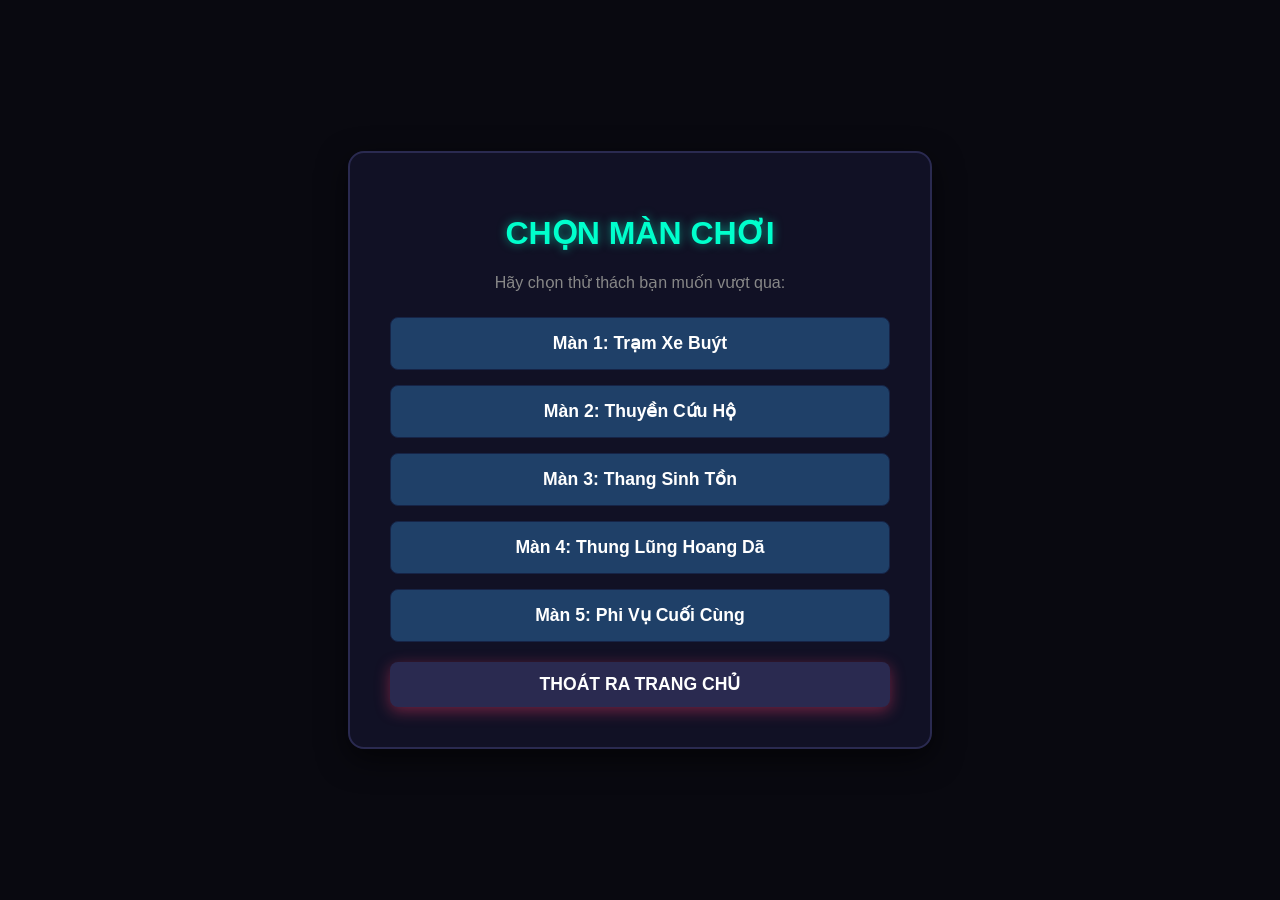
<file: game 1/index.html>
<!DOCTYPE html>
<html lang="vi">
<head>
    <meta charset="UTF-8">
    <meta name="viewport" content="width=device-width, initial-scale=1.0">
    <title>Tick-Tock Survival</title>
    <link rel="stylesheet" href="style.css">
</head>
<body>

    <div class="level-menu-container" id="level-menu" style="display: none;">
        <h1 style="color: #00ffcc; text-shadow: 0 0 10px rgba(0,255,204,0.5);">CHỌN MÀN CHƠI</h1>
        <p style="color: #888;">Hãy chọn thử thách bạn muốn vượt qua:</p>
        <div class="level-grid">
            <button class="level-btn" onclick="selectLevel(1)">Màn 1: Trạm Xe Buýt</button>
            <button class="level-btn" onclick="selectLevel(2)">Màn 2: Thuyền Cứu Hộ</button>
            <button class="level-btn" onclick="selectLevel(3)">Màn 3: Thang Sinh Tồn</button>
            <button class="level-btn" onclick="selectLevel(4)">Màn 4: Thung Lũng Hoang Dã</button>
            <button class="level-btn" onclick="selectLevel(5)">Màn 5: Phi Vụ Cuối Cùng</button>
        </div>
        <button class="action-btn" style="background: #2a2a50; margin-top: 20px; width: 100%;" onclick="window.location.href='../index.html'">THOÁT RA TRANG CHỦ</button>
    </div>

    <div id="game-play-zone">
        <div class="timer-box">
            <div class="stage-name" id="stage-title">MÀN 1: CƠN MƯA TẠI TRẠM XE BUÝT</div>
            <div class="countdown-text" id="time-left">17:00</div>
            <div class="progress-bar-bg">
                <div class="progress-bar-fill" id="progress-fill"></div>
            </div>
        </div>

        <div class="game-viewport" id="viewport">
            <div class="env-effect" id="env-effect"></div>
            <div class="camera-laser" id="laser-scan"></div>

            <div class="game-arena">
                <div class="side-dock" id="start-dock">
                    <h4 class="dock-title">XUẤT PHÁT</h4>
                    <div class="char-container" id="start-chars"></div>
                </div>

                <div class="center-path">
                    <div class="transport-vehicle" id="vehicle">
                        <span id="vehicle-icon">🌂</span>
                        <div id="passenger-slots"></div>
                    </div>
                </div>

                <div class="side-dock" id="end-dock">
                    <h4 class="dock-title">ĐÍCH ĐẾN</h4>
                    <div class="char-container" id="end-chars"></div>
                </div>
            </div>
        </div>

        <div class="control-panel">
            <button class="action-btn" id="action-btn" onclick="handleAction()">DI CHUYỂN QUA ĐÍCH</button>
            <button class="action-btn" style="background: #2a2a50; margin-left: 10px;" onclick="backToMenu()">ĐỔI MÀN CHƠI</button>
            <button class="action-btn" style="background: #111125; margin-left: 10px; border: 1px solid #2a2a50;" onclick="window.location.href='../index.html'">VỀ TRANG CHỦ</button>
        </div>
    </div>

    <script src="script.js"></script>
</body>
</html>
</file>
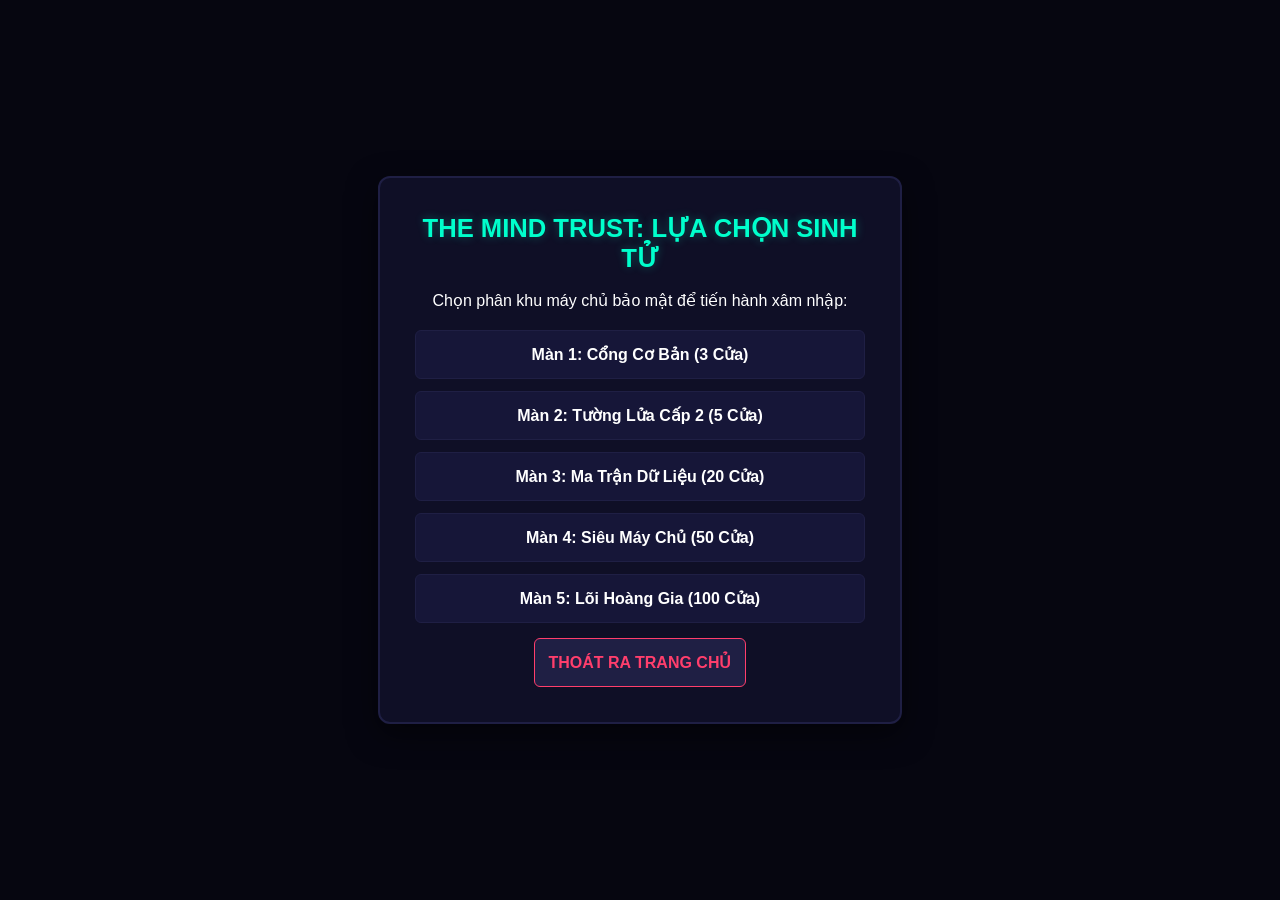
<file: game 2/index.html>
<!DOCTYPE html>
<html lang="vi">
<head>
    <meta charset="UTF-8">
    <meta name="viewport" content="width=device-width, initial-scale=1.0">
    <title>The Mind Trust: Monty Hall Paradox</title>
    <link rel="stylesheet" href="style.css">
</head>
<body>

    <div class="menu-container" id="level-menu">
        <h1>THE MIND TRUST: LỰA CHỌN SINH TỬ</h1>
        <p>Chọn phân khu máy chủ bảo mật để tiến hành xâm nhập:</p>
        <div class="menu-grid">
            <button class="menu-btn" onclick="selectLevel(1)">Màn 1: Cổng Cơ Bản (3 Cửa)</button>
            <button class="menu-btn" onclick="selectLevel(2)">Màn 2: Tường Lửa Cấp 2 (5 Cửa)</button>
            <button class="menu-btn" onclick="selectLevel(3)">Màn 3: Ma Trận Dữ Liệu (20 Cửa)</button>
            <button class="menu-btn" onclick="selectLevel(4)">Màn 4: Siêu Máy Chủ (50 Cửa)</button>
            <button class="menu-btn" onclick="selectLevel(5)">Màn 5: Lõi Hoàng Gia (100 Cửa)</button>
        </div>
        <button class="menu-btn" style="background: #1f1f44; margin-top: 15px; border-color: #ff3e6c; color: #ff3e6c;" onclick="window.location.href='../index.html'">THOÁT RA TRANG CHỦ</button>
    </div>

    <div id="game-play-zone" style="display: none;">
        <div class="header-box">
            <div class="stage-title" id="stage-title">MÀN 1: CỔNG CƠ BẢN</div>
            <div class="instruction-text" id="instruction">BẤM CHỌN 1 CÁNH CỬA BẤT KỲ ĐỂ BẮT ĐẦU XÂM NHẬP</div>
        </div>

        <div class="doors-viewport" id="viewport">
            <div class="doors-grid" id="doors-grid"></div>
        </div>

        <div class="control-panel" id="control-panel" style="display: none;">
            <div class="countdown-text" id="countdown-display">ĐANG CHỜ...</div>
            <div class="btn-group">
                <button class="game-btn switch-btn" onclick="confirmDecision(true)">ĐỔI CỬA KHÁC</button>
                <button class="game-btn keep-btn" onclick="confirmDecision(false)">GIỮ NGUYÊN CỬA</button>
            </div>
        </div>

        <div class="footer-panel" style="margin-top: 15px; display: flex; justify-content: center; gap: 20px;">
            <button class="nav-btn" onclick="backToMenu()">QUAY VỀ CHỌN MÀN</button>
            <button class="nav-btn" style="color: #00ffcc;" onclick="window.location.href='../index.html'">QUAY VỀ TRANG CHỦ</button>
        </div>
    </div>

    <script src="script.js"></script>
</body>
</html>
</file>
<file: game 1/style.css>
body {
    margin: 0;
    font-family: 'Segoe UI', Tahoma, Geneva, Verdana, sans-serif;
    background: #090910;
    color: #fff;
    display: flex;
    flex-direction: column;
    align-items: center;
    justify-content: center;
    height: 100vh;
    overflow: hidden;
}

/* Thanh quản lý thời gian khẩn cấp */
.timer-box {
    text-align: center;
    margin-bottom: 20px;
    width: 80%;
    max-width: 600px;
}

.stage-name {
    font-size: 1.2rem;
    color: #ff3e6c;
    font-weight: bold;
    letter-spacing: 1px;
}

.countdown-text {
    font-size: 3.5rem;
    font-weight: bold;
    font-family: monospace;
    color: #00ffcc;
    margin: 5px 0;
}

.progress-bar-bg {
    width: 100%;
    height: 12px;
    background: #111122;
    border-radius: 6px;
    border: 1px solid #222244;
    overflow: hidden;
}

.progress-bar-fill {
    width: 100%;
    height: 100%;
    background: #00e676;
    transition: width 1s linear, background-color 0.5s;
}

/* Khung nhìn trò chơi */
.game-viewport {
    width: 90%;
    max-width: 900px;
    height: 400px;
    background: #131326;
    border: 3px solid #2a2a50;
    border-radius: 16px;
    position: relative;
    overflow: hidden;
}

/* Hiệu ứng bối cảnh áp sát nguy hiểm */
.env-effect {
    position: absolute;
    left: 0;
    bottom: 0;
    width: 100%;
    height: 0%;
    background: linear-gradient(to top, rgba(255, 0, 85, 0.2), transparent);
    pointer-events: none;
    transition: height 1s linear;
    z-index: 2;
}

/* Camera Quét Laser Màn 5 */
@keyframes laser-scan {
    0% { transform: translateX(-50%) rotate(-20deg); }
    50% { transform: translateX(-50%) rotate(20deg); }
    100% { transform: translateX(-50%) rotate(-20deg); }
}
.camera-laser {
    position: absolute;
    top: 0;
    left: 50%;
    width: 100px;
    height: 100%;
    background: linear-gradient(to bottom, rgba(255, 204, 0, 0.25), transparent);
    clip-path: polygon(50% 0%, 0% 100%, 100% 100%);
    transform-origin: top center;
    display: none;
    z-index: 3;
}
.camera-laser.alarm {
    background: linear-gradient(to bottom, rgba(255, 23, 68, 0.6), transparent) !important;
    animation: laser-scan 0.4s infinite linear !important;
}

/* Khu vực sàn đấu */
.game-arena {
    display: flex;
    justify-content: space-between;
    height: 100%;
    position: relative;
    z-index: 4;
}

.side-dock {
    width: 180px;
    background: rgba(255, 255, 255, 0.03);
    border-right: 2px dashed #2a2a50;
    border-left: 2px dashed #2a2a50;
    display: flex;
    flex-direction: column;
    align-items: center;
    padding: 10px;
}

.dock-title { margin: 0 0 10px 0; color: #888; font-size: 0.8rem; }
.char-container {
    display: flex;
    flex-direction: column;
    gap: 8px;
    width: 100%;
}

/* Các Nhân vật / Xe Hàng */
.character {
    padding: 10px;
    background: #1f4068;
    border: 1px solid #162447;
    border-radius: 6px;
    text-align: center;
    cursor: pointer;
    font-weight: bold;
    font-size: 0.9rem;
    user-select: none;
    transition: background 0.2s, transform 0.2s;
}
.character:hover { background: #0f3460; }
.character.selected {
    background: #e43f5a;
    border-color: #ff3e6c;
    transform: scale(1.05);
}

.center-path {
    flex: 1;
    position: relative;
    display: flex;
    align-items: center;
    justify-content: center;
}

/* Công cụ di chuyển (Ô / Thuyền / Thang / Xe) */
.transport-vehicle {
    width: 90px;
    height: 90px;
    background: rgba(255, 255, 255, 0.1);
    border: 2px solid #00ffcc;
    border-radius: 50%;
    display: flex;
    flex-direction: column;
    align-items: center;
    justify-content: center;
    position: absolute;
    left: 20px; /* start position */
    transition: left 0.8s cubic-bezier(0.25, 1, 0.5, 1);
}
#vehicle-icon { font-size: 1.5rem; margin-bottom: 2px; }
#passenger-slots { font-size: 0.8rem; color: #00ffcc; font-weight: bold; }

/* Bảng điều khiển nút bấm */
.control-panel { margin-top: 20px; }
.action-btn {
    padding: 12px 40px;
    font-size: 1.1rem;
    font-weight: bold;
    color: #fff;
    background: #ff3e6c;
    border: none;
    border-radius: 8px;
    cursor: pointer;
    box-shadow: 0 4px 15px rgba(255, 62, 108, 0.4);
    transition: 0.2s;
}
.action-btn:hover { background: #ff1f53; }

/* 🚨 HIỆU ỨNG RUNG LẮC MÀN HÌNH DỮ DỘI KHI THUA */
@keyframes shake {
    0%, 100% { transform: translate(0, 0); }
    10%, 30%, 50%, 70%, 90% { transform: translate(-5px, 5px); }
    20%, 40%, 60%, 80% { transform: translate(5px, -5px); }
}
.screen-game-over-shake {
    animation: shake 0.15s infinite;
    border-color: #ff1744 !important;
}
/* Giao diện Menu Chọn Màn */
.level-menu-container {
    text-align: center;
    background: #111125;
    padding: 40px;
    border-radius: 16px;
    border: 2px solid #2a2a50;
    box-shadow: 0 10px 30px rgba(0,0,0,0.6);
    width: 90%;
    max-width: 500px;
}

.level-grid {
    display: flex;
    flex-direction: column;
    gap: 15px;
    margin-top: 25px;
}

.level-btn {
    padding: 15px;
    background: #1f4068;
    color: #fff;
    font-size: 1.1rem;
    font-weight: bold;
    border: 1px solid #162447;
    border-radius: 8px;
    cursor: pointer;
    transition: all 0.2s;
}

.level-btn:hover {
    background: #00ffcc;
    color: #000;
    box-shadow: 0 0 15px rgba(0, 255, 204, 0.4);
    transform: scale(1.02);
}
</file>
<file: game 2/style.css>
body {
    margin: 0;
    font-family: 'Segoe UI', Arial, sans-serif;
    background: #060610;
    color: #fff;
    display: flex;
    flex-direction: column;
    align-items: center;
    justify-content: center;
    height: 100vh;
    overflow: hidden;
}

.header-box { 
    text-align: center; 
    margin-bottom: 10px; 
}

.stage-title { 
    font-size: 1.4rem; 
    color: #ff3e6c; 
    font-weight: bold; 
    text-transform: uppercase; 
    letter-spacing: 1px;
}

.instruction-text { 
    font-size: 0.95rem; 
    color: #00ffcc; 
    margin-top: 5px; 
    letter-spacing: 1px; 
}

/* KHUNG VIEWPORT ĐÃ SỬA: Ép hiển thị dạng khối cố định, không dùng flex center gây nuốt ô */
.doors-viewport {
    width: 95vw;
    max-width: 900px;
    height: 60vh;
    max-height: 520px;
    background: #0f0f26;
    border: 3px solid #1f1f44;
    border-radius: 12px;
    padding: 15px;
    box-sizing: border-box;
    overflow-y: scroll; /* Bắt buộc luôn luôn hiện thanh cuộn dọc */
}

/* Custom thanh cuộn sáng Neon để bạn dễ kéo */
.doors-viewport::-webkit-scrollbar { width: 8px; }
.doors-viewport::-webkit-scrollbar-thumb { background: #00d2ff; border-radius: 4px; }
.doors-viewport::-webkit-scrollbar-track { background: #0f0f26; }

/* LƯỚI GRID ĐÃ SỬA: Đảm bảo các ô tự chia đều diện tích, không bao giờ đẩy ngược lên trên */
.doors-grid {
    display: grid;
    gap: 6px;
    width: 100%;
    grid-auto-rows: 40px; /* Ép cứng chiều cao mỗi ô là 40px */
    padding-bottom: 20px;
}

/* Định dạng Cánh cửa điện tử Neon */
.door {
    background: #161638;
    border: 2px solid #00d2ff;
    border-radius: 6px;
    display: flex;
    align-items: center;
    justify-content: center;
    font-weight: bold;
    font-size: 0.9rem;
    cursor: pointer;
    user-select: none;
    transition: all 0.15s ease;
    color: #00d2ff;
    box-shadow: inset 0 0 8px rgba(0, 210, 255, 0.15);
}

.door:hover {
    background: #1c1c4a;
    box-shadow: 0 0 12px rgba(0, 210, 255, 0.5);
    border-color: #00ffcc;
    color: #00ffcc;
}

.door.selected {
    background: #ffea00 !important;
    border-color: #ffea00 !important;
    color: #000 !important;
    box-shadow: 0 0 15px #ffea00 !important;
}

.door.opened-trap {
    background: #180510 !important;
    border-color: #ff1744 !important;
    color: #ff1744 !important;
    opacity: 0.25;
    pointer-events: none;
    box-shadow: none !important;
}

/* Bảng điều khiển đấu trí */
.control-panel {
    text-align: center;
    margin-top: 15px;
    background: #11112e;
    padding: 12px 25px;
    border-radius: 8px;
    border: 1px solid #1f1f44;
}

.countdown-text { 
    font-size: 1.05rem; 
    font-weight: bold; 
    color: #ffea00; 
    margin-bottom: 10px; 
}

.btn-group { 
    display: flex; 
    gap: 15px; 
    justify-content: center;
}

.game-btn {
    padding: 10px 25px;
    font-size: 0.95rem;
    font-weight: bold;
    border: none;
    border-radius: 5px;
    cursor: pointer;
    color: #fff;
    transition: 0.2s;
}

.switch-btn { background: #ff3e6c; box-shadow: 0 4px 12px rgba(255,62,108,0.3); }
.switch-btn:hover { background: #ff1f53; }
.keep-btn { background: #2a2a50; }
.keep-btn:hover { background: #3a3a6f; }

/* Menu Sảnh chọn màn */
.menu-container {
    text-align: center; 
    background: #0f0f26; 
    padding: 35px;
    border-radius: 12px; 
    border: 2px solid #1f1f44; 
    width: 90vw;
    max-width: 450px;
    box-shadow: 0 10px 30px rgba(0,0,0,0.5);
}

.menu-container h1 {
    font-size: 1.6rem;
    color: #00ffcc;
    margin-top: 0;
    text-shadow: 0 0 10px rgba(0,255,204,0.3);
}

.menu-grid { display: flex; flex-direction: column; gap: 12px; margin-top: 20px; }
.menu-btn {
    padding: 14px; background: #161638; border: 1px solid #1f1f44;
    color: #fff; font-weight: bold; font-size: 1rem; border-radius: 6px; cursor: pointer; transition: all 0.2s;
}
.menu-btn:hover { background: #00ffcc; color: #000; box-shadow: 0 0 12px #00ffcc; transform: translateY(-2px); }
.footer-panel { text-align: center; }
.nav-btn { background: none; border: none; color: #555; cursor: pointer; margin-top: 15px; font-size: 0.9rem; }
.nav-btn:hover { color: #ff3e6c; }

@keyframes shake {
    0%, 100% { transform: translate(0, 0); }
    10%, 30%, 50%, 70%, 90% { transform: translate(-4px, 4px); }
    20%, 40%, 60%, 80% { transform: translate(4px, -4px); }
}
.screen-shake { animation: shake 0.15s infinite; border-color: #ff1744 !important; }
</file>
